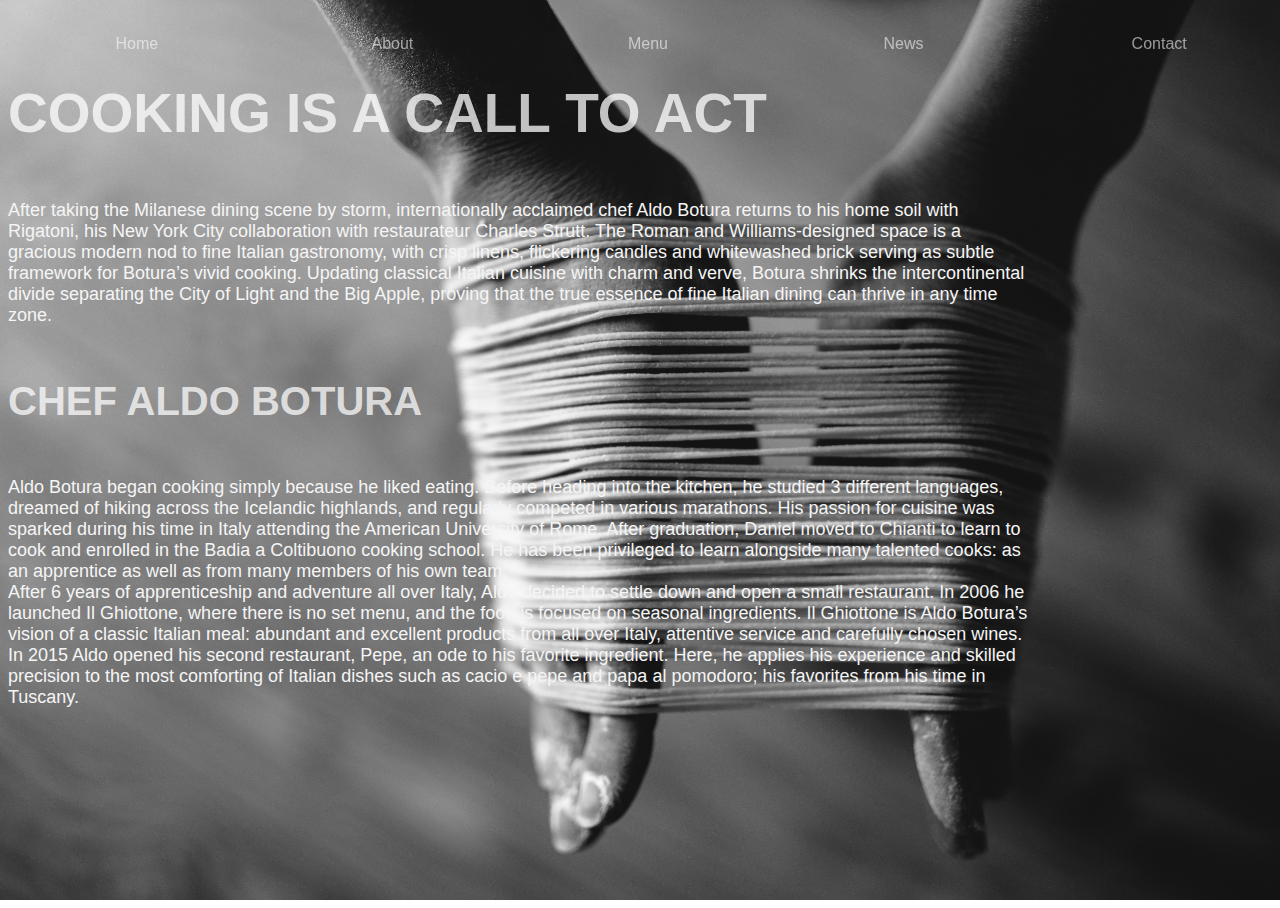
<file: About.html>
<!DOCTYPE html>
<html>

<head>
    <title>Rigatoni - About</title>
    <link rel="stylesheet" type="text/css" href="RigatoniStyle.css" />
</head>

<body id="About">
    <table>
        <tr>
            <td><a href="index.html">Home</a></td>
            <td><a href="About.html">About</a></td>
            <td><a href="Menu.html">Menu</a></td>
            <td><a href="News.html">News</a></td>
            <td><a href="Contact.html">Contact</a></td>
        </tr>
    </table>

    <span id="bio">
        <h3>COOKING IS A CALL TO ACT</h3>
        <p>After taking the Milanese dining scene by storm, internationally acclaimed chef Aldo Botura returns to his
            home soil with Rigatoni, his New York City collaboration with restaurateur Charles Strutt. The Roman and
            Williams-designed space is a gracious modern nod to fine Italian gastronomy, with crisp linens, flickering
            candles and whitewashed brick serving as subtle framework for Botura’s vivid cooking. Updating classical
            Italian cuisine with charm and verve, Botura shrinks the intercontinental divide separating the City of
            Light and the Big Apple, proving that the true essence of fine Italian dining can thrive in any time zone.
        </p>
        <h4>CHEF ALDO BOTURA</h4>
        <p>Aldo Botura began cooking simply because he liked eating. Before heading into the kitchen, he studied 3
            different languages, dreamed of hiking across the Icelandic highlands, and regularly competed in various
            marathons. His passion for cuisine was sparked during his time in Italy attending the American University of
            Rome. After graduation, Daniel moved to Chianti to learn to cook and enrolled in the Badia a Coltibuono
            cooking school. He has been privileged to learn alongside many talented cooks: as an apprentice as well as
            from many members of his own team.<br />After 6 years of apprenticeship and adventure all over Italy, Aldo
            decided to settle down and open a small restaurant. In 2006 he launched Il Ghiottone, where there is no set
            menu, and the food is focused on seasonal ingredients. Il Ghiottone is Aldo Botura’s vision of a classic
            Italian meal: abundant and excellent products from all over Italy, attentive service and carefully chosen
            wines.<br />In 2015 Aldo opened his second restaurant, Pepe, an ode to his favorite ingredient. Here, he
            applies his experience and skilled precision to the most comforting of Italian dishes such as cacio e pepe
            and papa al pomodoro; his favorites from his time in Tuscany.</p>

    </span>

</body>

</html>
</file>
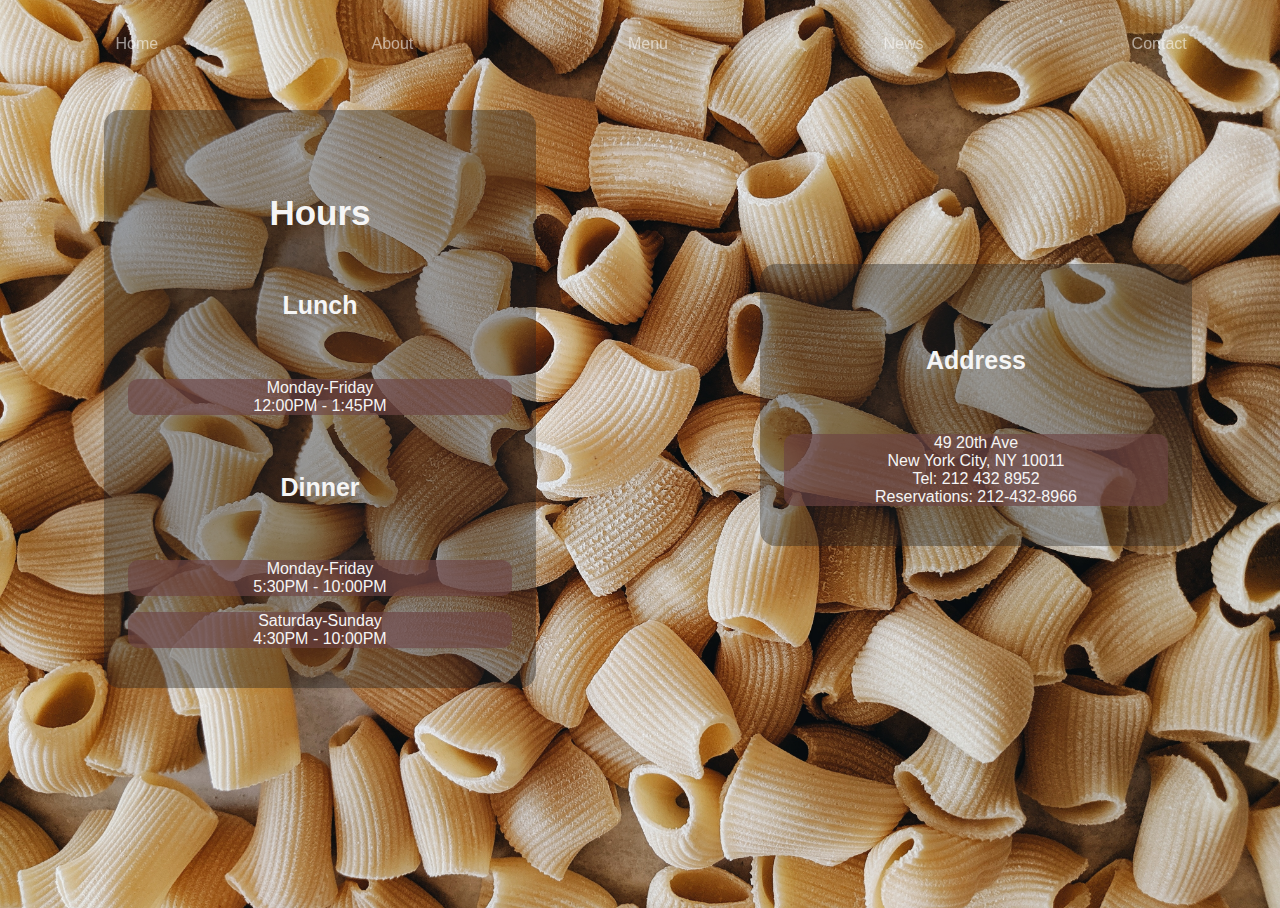
<file: Contact.html>
<!DOCTYPE html>
<html>

<head>
    <title>Rigatoni - Contact</title>
    <link rel="stylesheet" type="text/css" href="RigatoniStyle.css" />
</head>

<body id="Contact">
    <table>
        <tr>
            <td><a href="index.html">Home</a></td>
            <td><a href="About.html">About</a></td>
            <td><a href="Menu.html">Menu</a></td>
            <td><a href="News.html">News</a></td>
            <td><a href="Contact.html">Contact</a></td>
        </tr>
    </table>

    <span class="balanceR half floatright shadow" id="address">
        <h6>Address</h6>
        <p>49 20th Ave<br>New York City, NY 10011<br>Tel: 212 432 8952<br>Reservations: 212-432-8966</p>
    </span>
    <span class="balanceL half floatleft shadow" id="hours">
        <h5>Hours</h5>
        <h6>Lunch</h6>
        <p>Monday-Friday<br>12:00PM - 1:45PM</p>
        <h6>Dinner</h6>
        <p>Monday-Friday<br>5:30PM - 10:00PM</p>
        <p>Saturday-Sunday<br>4:30PM - 10:00PM</p>

    </span>

</body>

</html>
</file>
<file: RigatoniStyle.css>
body, html {
    height: 100%;
    width: 100%;
    background-position: center;
    background-repeat: no-repeat;
    background-size: cover;
}
h2 {
    font-family: Arial, Helvetica, sans-serif;
    font-size: 65px;
    color: whitesmoke;
}
h3 {
    font-family: Arial, Helvetica, sans-serif;
    font-size: 55px;
    color: whitesmoke;
}
h4 {
    font-family: Arial, Helvetica, sans-serif;
    font-size: 40px;
    color: whitesmoke;
}
h5 {
    font-family: Arial, Helvetica, sans-serif;
    font-size: 35px;
    color: whitesmoke;
}
h6 {
    font-family: Arial, Helvetica, sans-serif;
    font-size: 25px;
    color: whitesmoke;
}
p {
    font-family: Arial, Helvetica, sans-serif;
    color: whitesmoke;
}
ul {
    list-style: none;
    margin: 0, auto;
}
li {
    font-family: Arial, Helvetica, sans-serif;
    color: whitesmoke;
}

table {
    border: 3;
    width: 100%;
    height: 8%;
    position: fixed;
}
td {
    font-family: Arial, Helvetica, sans-serif;
    color: rgba(255, 255, 255, 0.5);
    width: 20%;
    text-align: center;
}
td:hover {
    font-family: Arial, Helvetica, sans-serif;
    color: white;
    width: 20%;
    text-align: center;
}
a {
    font-family: Arial, Helvetica, sans-serif;
    color: rgba(255, 255, 255, 0.562);
    text-decoration: none;
}
a:hover {
    font-family: Arial, Helvetica, sans-serif;
    color: white;
    text-decoration: none;
}
#Home {
    background-image: url("DanielNijlandKitchen.jpg");
    background-attachment: scroll;
}
#About {
    background-image: url("makePasta.jpg");
    background-attachment: fixed;
}
#About h3 {    
    color: rgba(255, 255, 255, 0.74);
}
#About h4 {
    color: rgba(255, 255, 255, 0.74);
}
#About p {
    font-size: 18px;
    width: 80%;  
}
#Menu {
    background-image: url("JorgeZapataPastaHands.jpg");
    background-attachment: fixed;
}
#Contact {
    background-image: url("JulianaMaltaRigatoni.jpg");
    background-attachment: scroll;
}
#Contact p {
    background-color: rgba(109, 68, 68, 0.658);
    border-radius: 10px;
}
#News {
    background-image: url("JulianaMaltaSpaghetti.jpg");
    background-attachment: scroll;
}
#titlebar {
    height: 100%;
    color: whitesmoke;
    position: fixed;
    align-items: center;
    font-family: Arial, Helvetica, sans-serif;
    font-size: 130px;
    top: 75%;
}
.portrait {
    height: 550px;
    margin: 7em 4em 3em 10em;
}
.news {
    background-color: rgba(49, 44, 44, 0.37);
    height: 70%;
    width: 40%;
    margin: 6em 13em 0.5em 4em;
    padding: 2em;
}

.shadow {
    background-color: rgba(34, 33, 33, 0.39);
    padding: 1.5em;
    margin: 1em;
    border-radius: 1em;
    width: 45%;   
}
.overshadow {
    background-color:  rgba(71, 68, 68, 0.658);
    padding: 1em 2em 1em 2em;
    margin: 1em;
    border-radius: 15px;
    
}
.half {
    width: 30%;
    text-align: center;

}
.floatleft {
    float: left;
}
.floatright {
    float: right;
}
#address {
    margin-top: 20%;
}
#hours {
    margin-top: 8%;
}
#menulist {
    margin: 0, auto;
}
#bio {
    margin: 30%;
}
.balanceR {
    margin: 2em 6em 6em 6em;
}
.balanceL {
    margin: 6em 6em 2em 6em;
}
</file>
